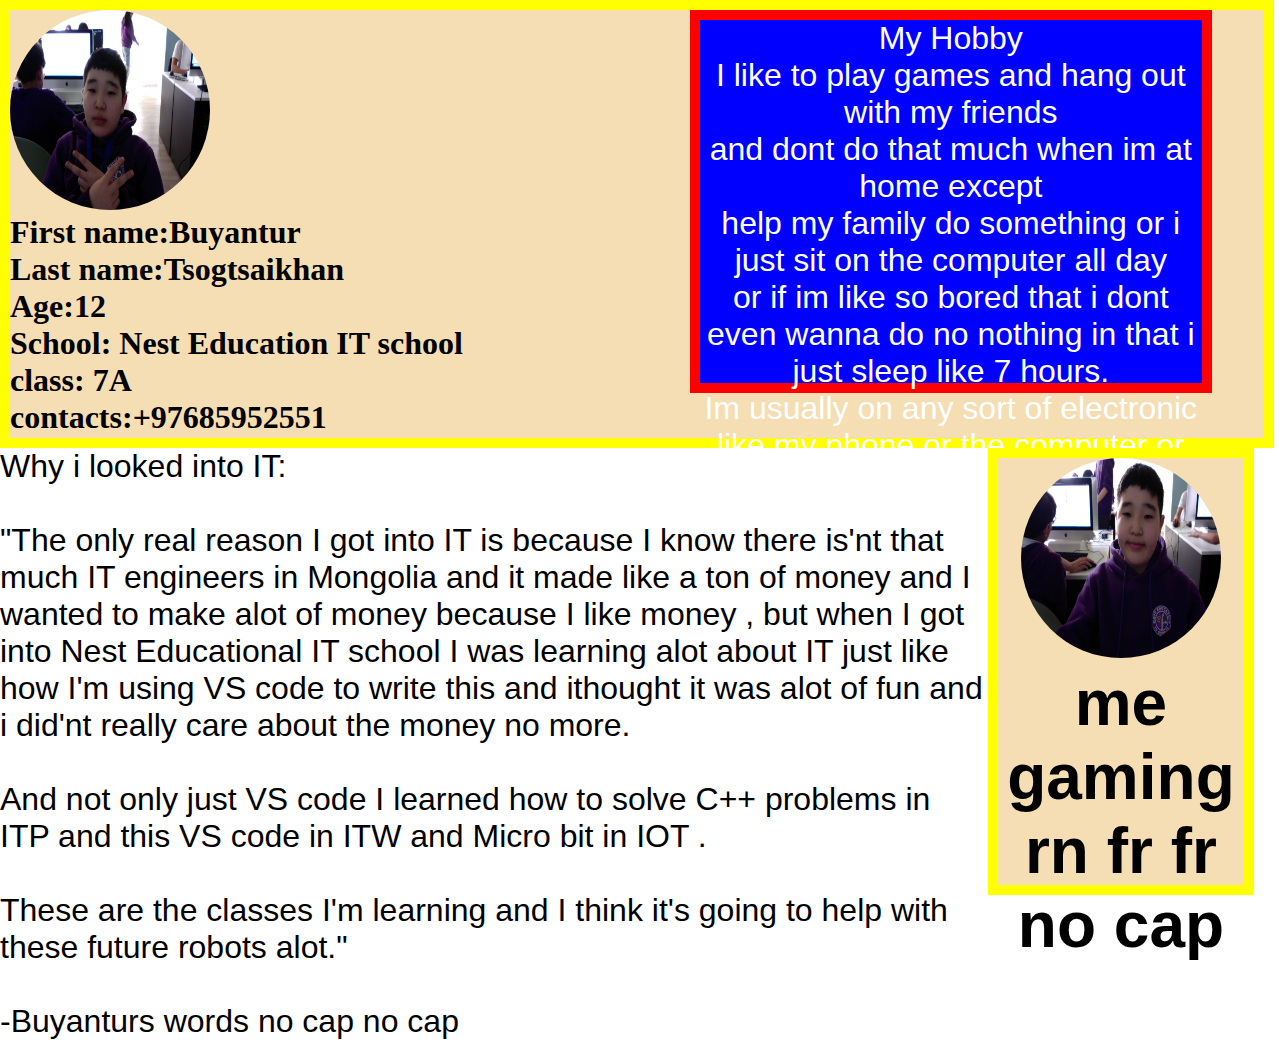
<file: 1.html>
<!DOCTYPE html>
<html lang="en">
<head>
    <meta charset="UTF-8">
    <meta name="viewport" content="width=device-width, initial-scale=1.0">
    <title>DAYS NUTS</title>
    <link rel="stylesheet" href="./1.css">
</head>
<body>
    <div class="a">
        <div class="b">
                <div class="e">
                <img src="Photo on 4-4-23 at 2.43 PM.jpg">
                <h1>First name:Buyantur <br>
                Last name:Tsogtsaikhan<br>
                Age:12 <br>
                School: Nest Education IT school <br>
                class: 7A<br>
                contacts:+97685952551</h1>
            </div>
            <div class="f">
                <span>My Hobby <br>I like to play games and hang out with my friends <br> and dont do that much when im at home except <br> help my family do something or i just sit on the computer all day<br> or if im like so bored that i dont even wanna do no nothing in that i just sleep like 7 hours. <br> Im usually on any sort of electronic like my phone or the computer or sometimes im watching TV <br> But usually thats like the last resort if my dad takes away all my electronics</span>
            </div>
            <div class="g">
        </div>
        </div>
        <div class="c">
            <div class="h"><span>
                Why i looked into IT: <br><br> 
                "The only real reason I got into IT is because I know there is'nt that much IT engineers in Mongolia and it made like a ton of money and I wanted to make alot of money because I like money , but when I got into Nest Educational IT school I was learning alot about IT just like how I'm using VS code to write this and ithought it was alot of fun and i did'nt really care about the money no more.<br><br> And not only just VS code I learned how to solve C++ problems in ITP and this VS code in ITW and Micro bit in IOT .<br><br> These are the classes I'm learning and I think it's going to help with these future robots alot."<br><br> -Buyanturs words no cap no cap
                </span>
            </div>
            <div class="i">
                <img src="Photo on 5-2-23 at 2.14 PM.jpg">
                <h1>me gaming rn fr fr no cap</h1>
            </div>
        </div>
    </div>
</body>
</html>
</file>
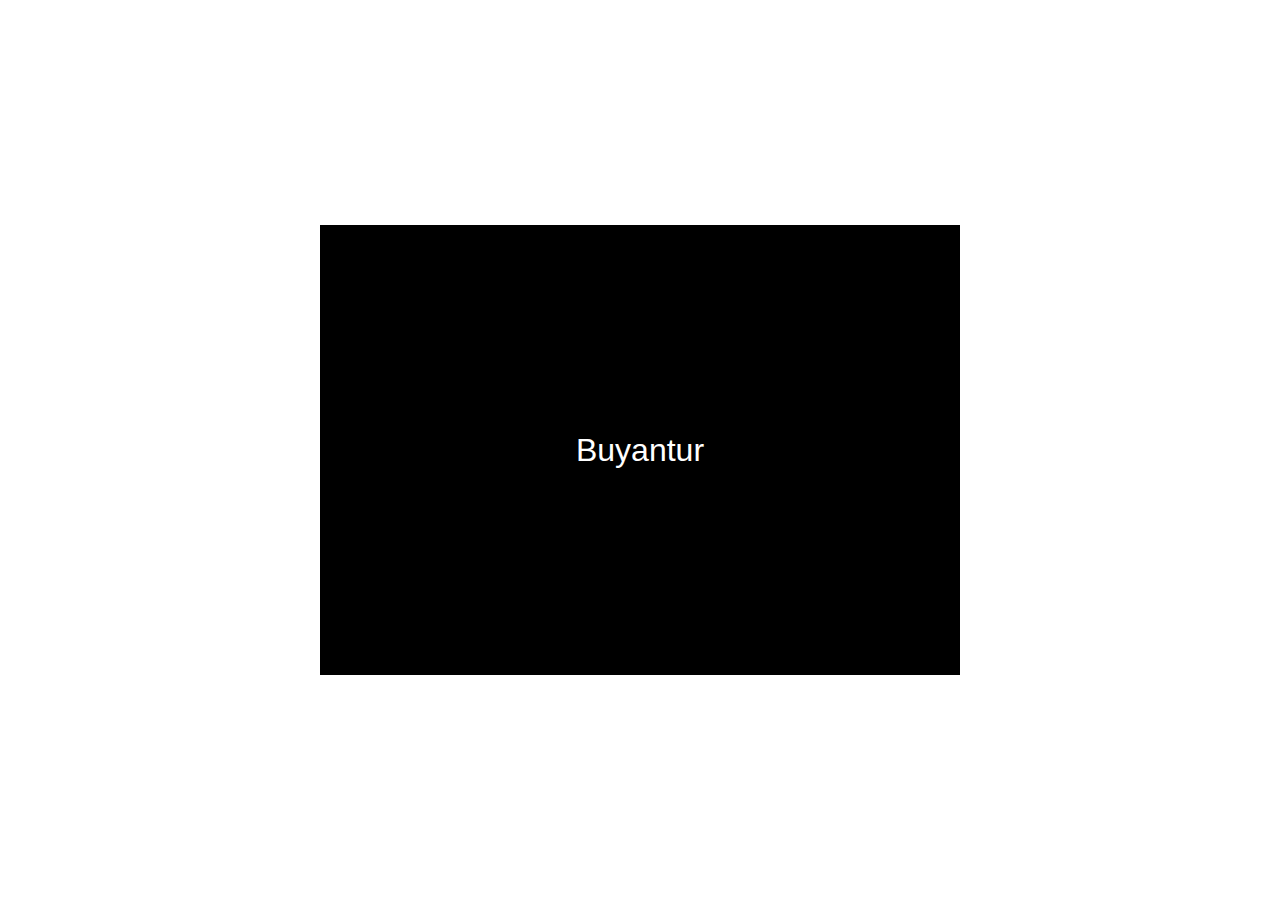
<file: 2.html>
<!DOCTYPE html>
<html lang="en">
<head>
    <meta charset="UTF-8">
    <meta http-equiv="X-UA-Compatible" content="IE=edge">
    <meta name="viewport" content="width=device-width, initial-scale=1.0">
    <title>PLUS TEN POINTS LETS GOOOOOOOOOOOOOOOOOOOOOOOOOOOOOO</title>
    <link rel="stylesheet" href="./2.css">
</head>
<body>
    <div class="container">
        <div class="card">Buyantur</div>
    </div>
</body>
</html>
</file>
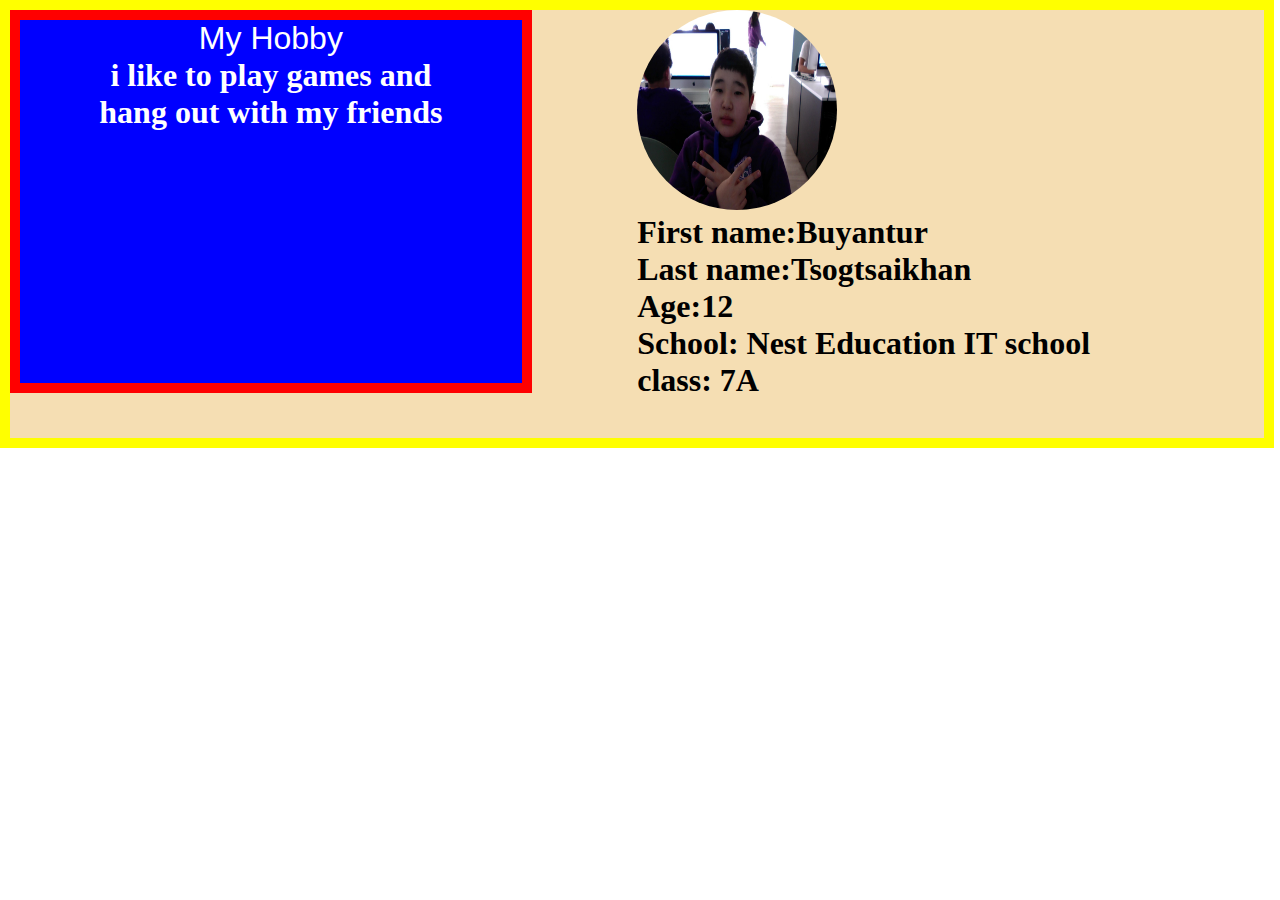
<file: 3.html>
<!DOCTYPE html>
<html lang="en">
<head>
    <meta charset="UTF-8">
    <meta name="viewport" content="width=device-width, initial-scale=1.0">
    <title>Document</title>
    <link rel="stylesheet" href="./1.css">
</head>
<body>
    <div class="a">
        <div class="b">
            <div class="f">
                <div class="g">
                    <span>My Hobby</span>
                </div>
                <h1>i like to play games and <br>
                hang out with my friends <br>

                </h1>
            </div>
            <div class="e">
            <img src="Photo on 4-4-23 at 2.43 PM.jpg">
            <h1>First name:Buyantur <br>
                Last name:Tsogtsaikhan<br>
                Age:12 <br>
                School: Nest Education IT school <br>
                class: 7A</h1>
            </div>
        </div>
        <div class="c"></div>
        <div class="d"></div>
    </div>
</body>
</html>
</file>
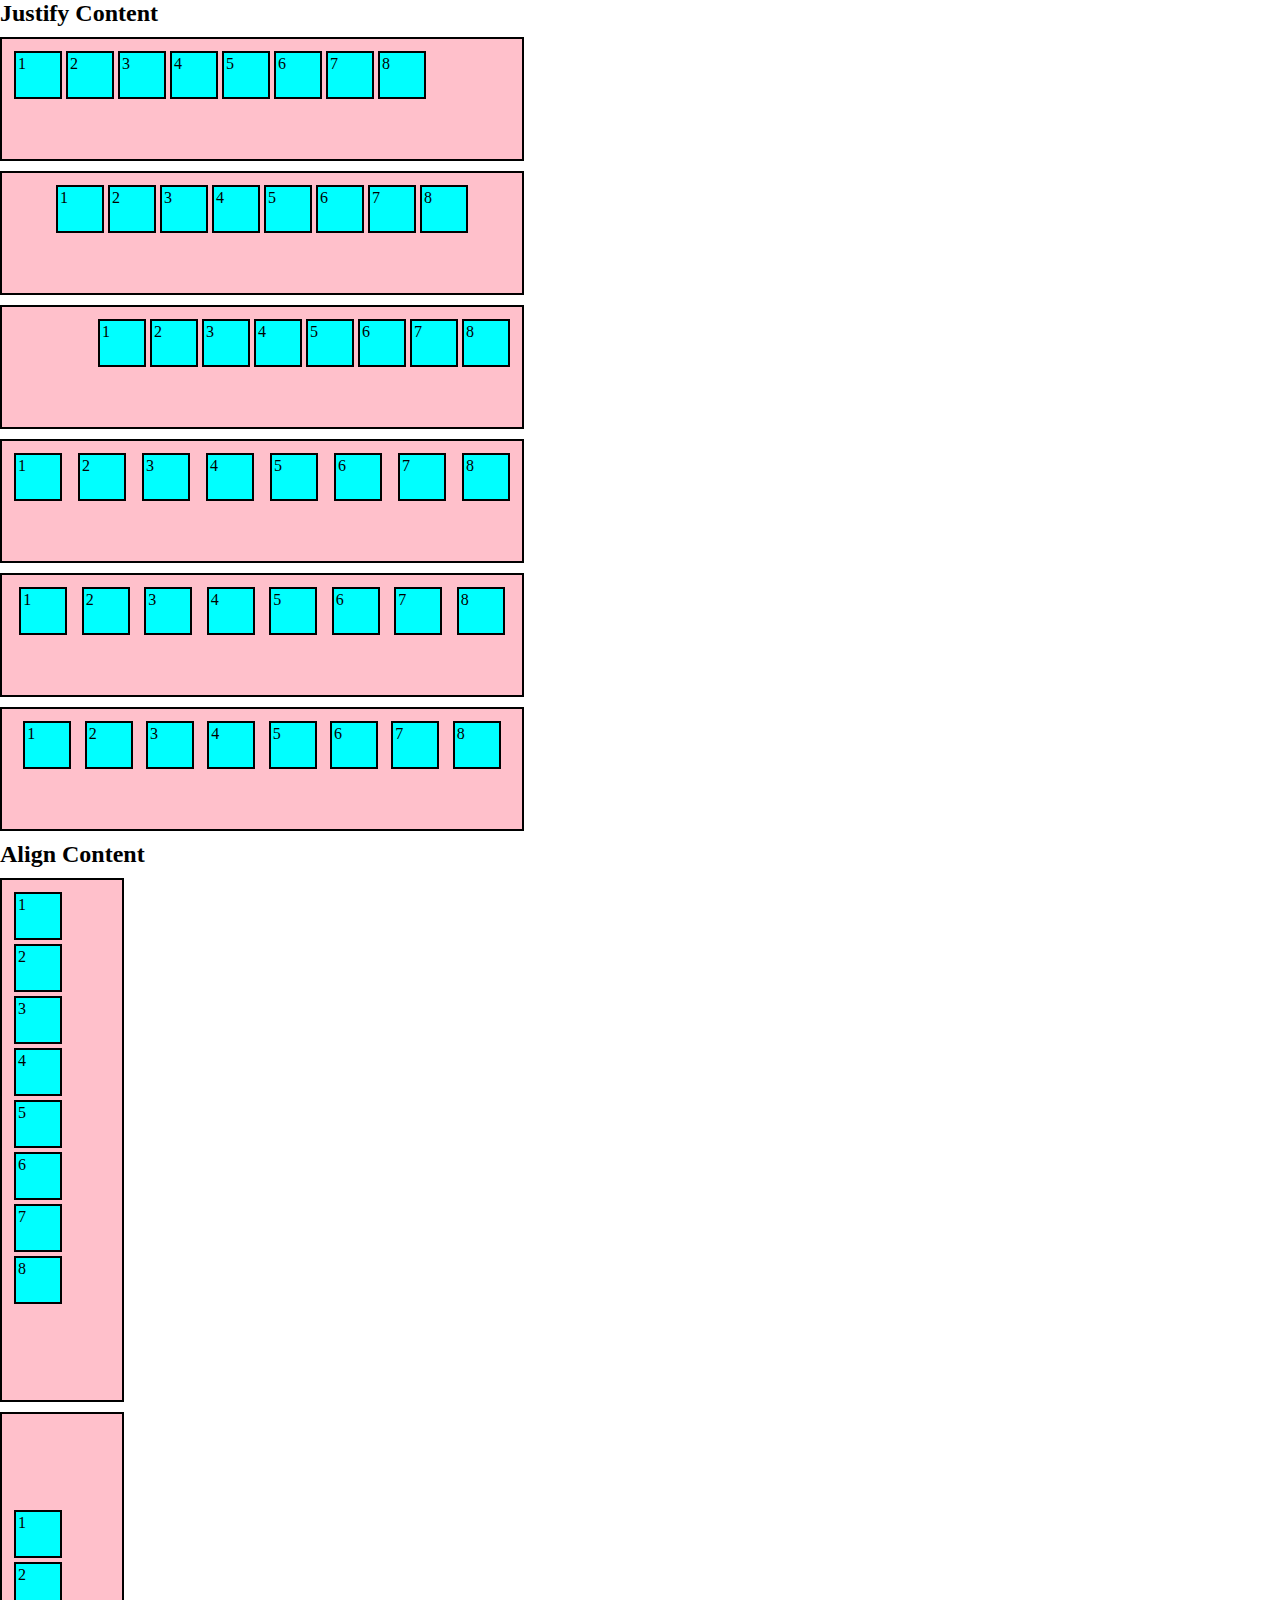
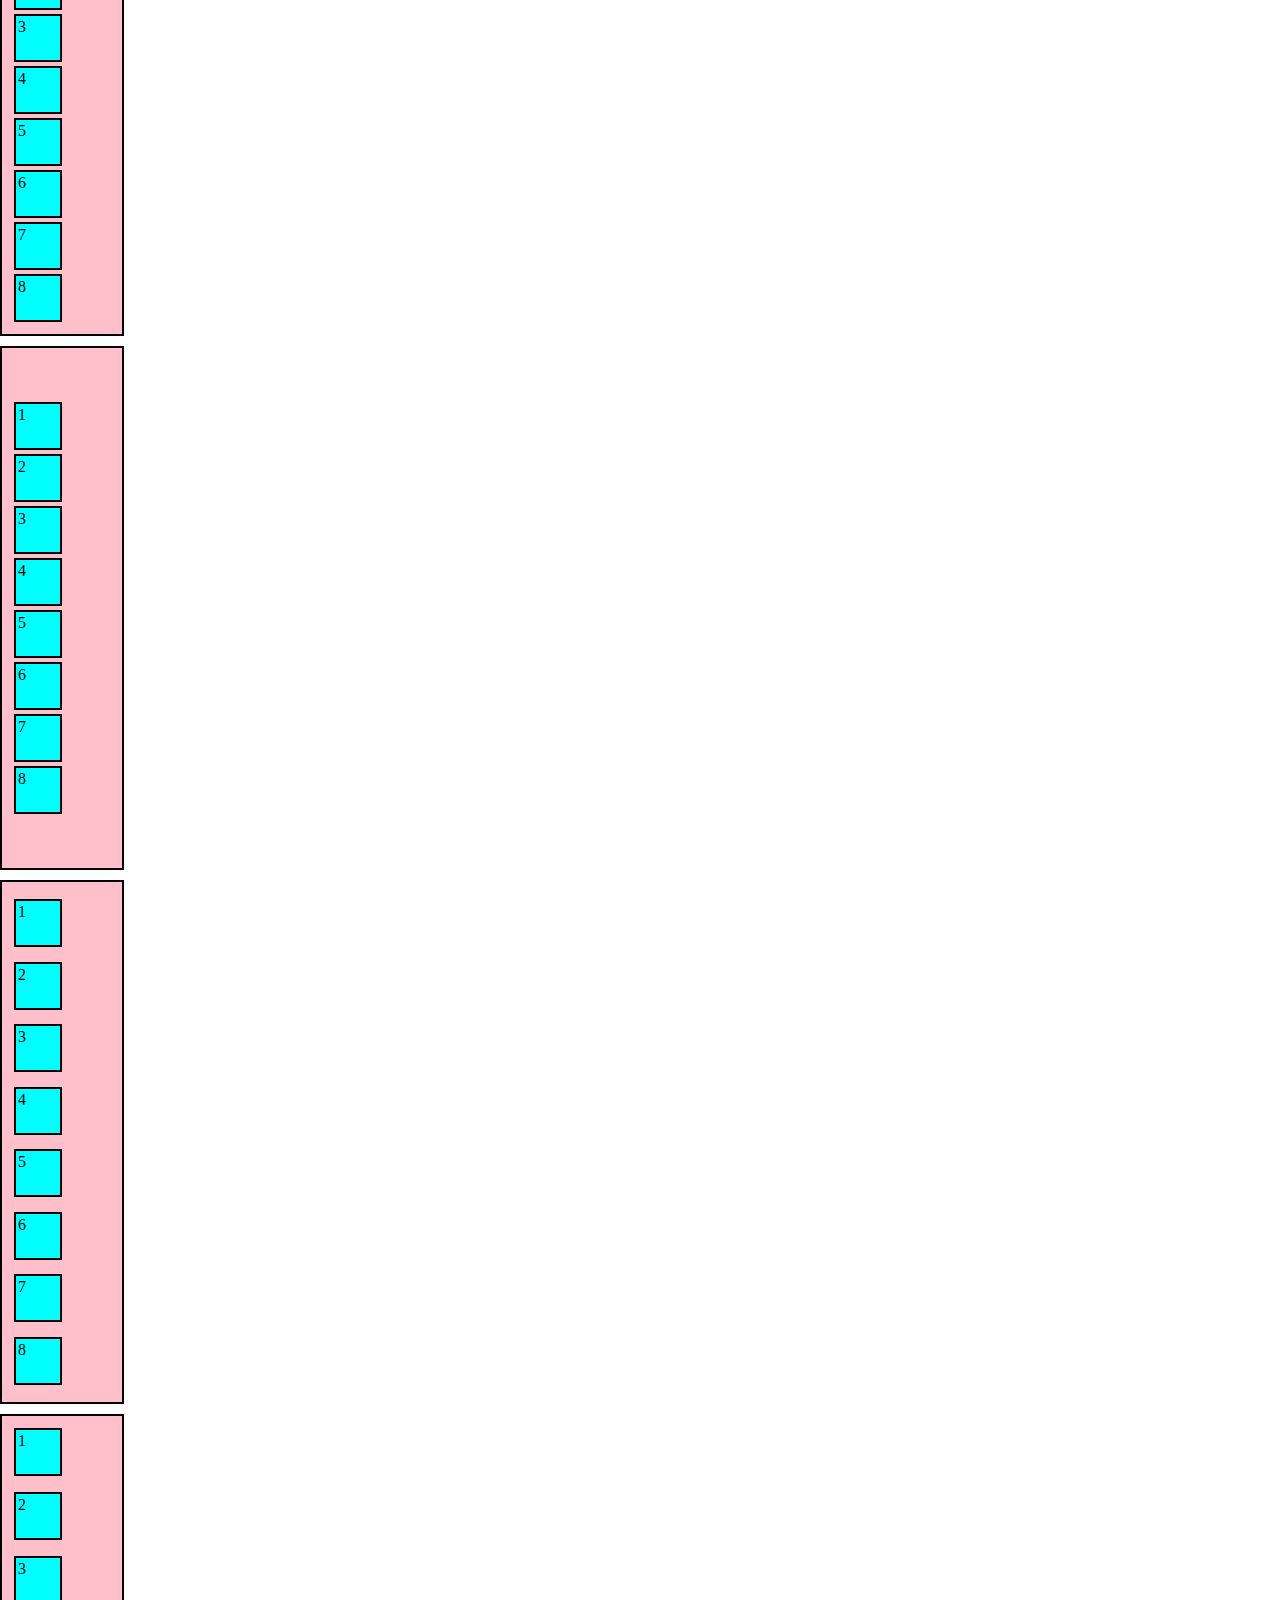
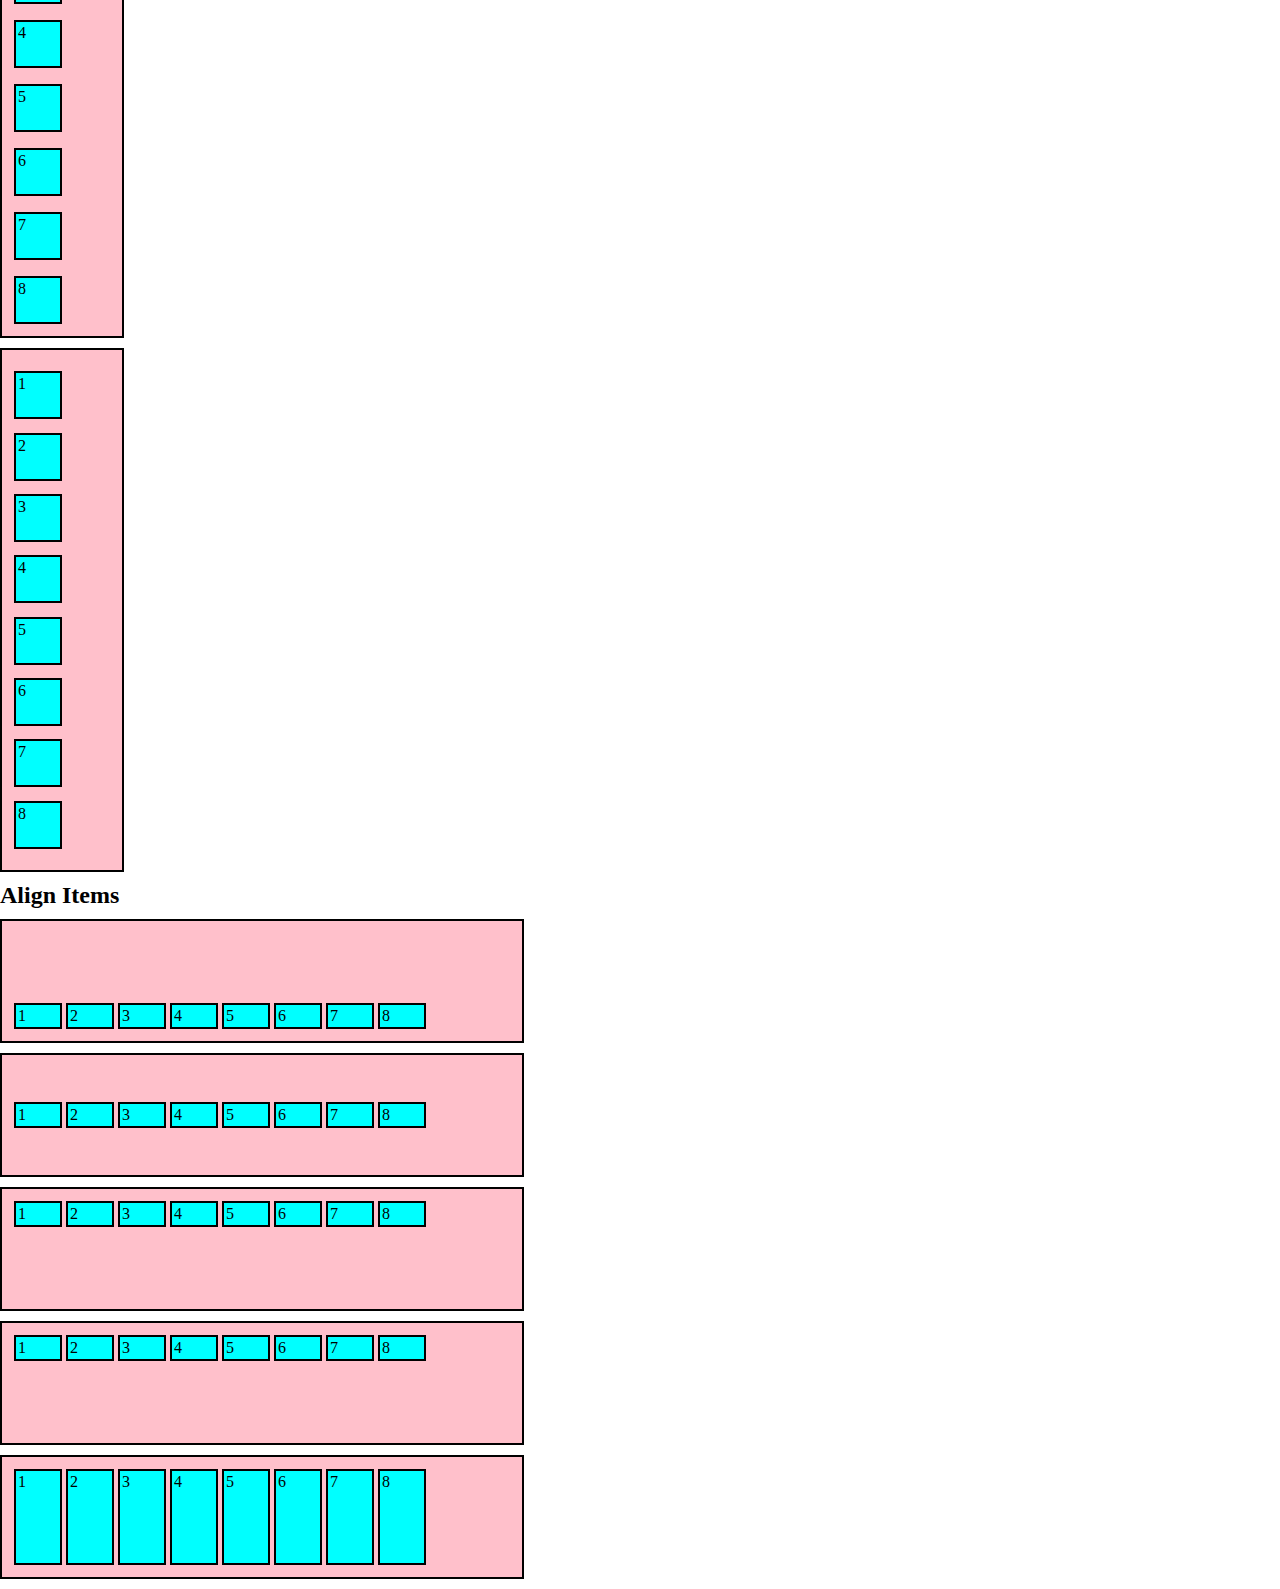
<file: sigma.html>
<!DOCTYPE html>
<html lang="en">
<head>
    <meta charset="UTF-8">
    <meta name="viewport" content="width=device-width, initial-scale=1.0">
    <title>Flexbox Example</title>
    <link rel="stylesheet" href="./sigma.css">
</head>
<body>
    <h2>Justify Content</h2>
    <div class="container justify-content-start">
        <div class="item">1</div>
        <div class="item">2</div>
        <div class="item">3</div>
        <div class="item">4</div>
        <div class="item">5</div>
        <div class="item">6</div>
        <div class="item">7</div>
        <div class="item">8</div>
    </div>
    <div class="container justify-content-center">
        <div class="item">1</div>
        <div class="item">2</div>
        <div class="item">3</div>
        <div class="item">4</div>
        <div class="item">5</div>
        <div class="item">6</div>
        <div class="item">7</div>
        <div class="item">8</div>
    </div>
    <div class="container justify-content-end">
        <div class="item">1</div>
        <div class="item">2</div>
        <div class="item">3</div>
        <div class="item">4</div>
        <div class="item">5</div>
        <div class="item">6</div>
        <div class="item">7</div>
        <div class="item">8</div>
    </div>
    <div class="container justify-content-space-between">
        <div class="item">1</div>
        <div class="item">2</div>
        <div class="item">3</div>
        <div class="item">4</div>
        <div class="item">5</div>
        <div class="item">6</div>
        <div class="item">7</div>
        <div class="item">8</div>
    </div>
    <div class="container justify-content-space-around">
        <div class="item">1</div>
        <div class="item">2</div>
        <div class="item">3</div>
        <div class="item">4</div>
        <div class="item">5</div>
        <div class="item">6</div>
        <div class="item">7</div>
        <div class="item">8</div>
    </div>
    <div class="container justify-content-space-evenly">
        <div class="item">1</div>
        <div class="item">2</div>
        <div class="item">3</div>
        <div class="item">4</div>
        <div class="item">5</div>
        <div class="item">6</div>
        <div class="item">7</div>
        <div class="item">8</div>
    </div>
    
    <h2>Align Content</h2>
    <div class="container1 align-content-flex-start">
        <div class="item">1</div>
        <div class="item">2</div>
        <div class="item">3</div>
        <div class="item">4</div>
        <div class="item">5</div>
        <div class="item">6</div>
        <div class="item">7</div>
        <div class="item">8</div>
    </div>
    <div class="container1 align-content-flex-end">
        <div class="item">1</div>
        <div class="item">2</div>
        <div class="item">3</div>
        <div class="item">4</div>
        <div class="item">5</div>
        <div class="item">6</div>
        <div class="item">7</div>
        <div class="item">8</div>
    </div>
    <div class="container1 align-content-center">
        <div class="item">1</div>
        <div class="item">2</div>
        <div class="item">3</div>
        <div class="item">4</div>
        <div class="item">5</div>
        <div class="item">6</div>
        <div class="item">7</div>
        <div class="item">8</div>
    </div>
    <div class="container1 align-content-space-around">
        <div class="item">1</div>
        <div class="item">2</div>
        <div class="item">3</div>
        <div class="item">4</div>
        <div class="item">5</div>
        <div class="item">6</div>
        <div class="item">7</div>
        <div class="item">8</div>
    </div>
    <div class="container1 align-content-space-between">
        <div class="item">1</div>
        <div class="item">2</div>
        <div class="item">3</div>
        <div class="item">4</div>
        <div class="item">5</div>
        <div class="item">6</div>
        <div class="item">7</div>
        <div class="item">8</div>
    </div>
    <div class="container1 align-content-space-evenly">
        <div class="item">1</div>
        <div class="item">2</div>
        <div class="item">3</div>
        <div class="item">4</div>
        <div class="item">5</div>
        <div class="item">6</div>
        <div class="item">7</div>
        <div class="item">8</div>
    </div>
    <h2>Align Items</h2>
    <div class="container align-items-flex-end">
        <div class="item1">1</div>
        <div class="item1">2</div>
        <div class="item1">3</div>
        <div class="item1">4</div>
        <div class="item1">5</div>
        <div class="item1">6</div>
        <div class="item1">7</div>
        <div class="item1">8</div>
    </div>
    <div class="container align-items-center">
        <div class="item1">1</div>
        <div class="item1">2</div>
        <div class="item1">3</div>
        <div class="item1">4</div>
        <div class="item1">5</div>
        <div class="item1">6</div>
        <div class="item1">7</div>
        <div class="item1">8</div>
    </div>
    <div class="container align-items-flex-start">
        <div class="item1">1</div>
        <div class="item1">2</div>
        <div class="item1">3</div>
        <div class="item1">4</div>
        <div class="item1">5</div>
        <div class="item1">6</div>
        <div class="item1">7</div>
        <div class="item1">8</div>
    </div>
    <div class="container align-items-baseline">
        <div class="item1">1</div>
        <div class="item1">2</div>
        <div class="item1">3</div>
        <div class="item1">4</div>
        <div class="item1">5</div>
        <div class="item1">6</div>
        <div class="item1">7</div>
        <div class="item1">8</div>
    </div>
    <div class="container align-items-stretch">
        <div class="item1">1</div>
        <div class="item1">2</div>
        <div class="item1">3</div>
        <div class="item1">4</div>
        <div class="item1">5</div>
        <div class="item1">6</div>
        <div class="item1">7</div>
        <div class="item1">8</div>
    </div>
</body>
</html>
</file>
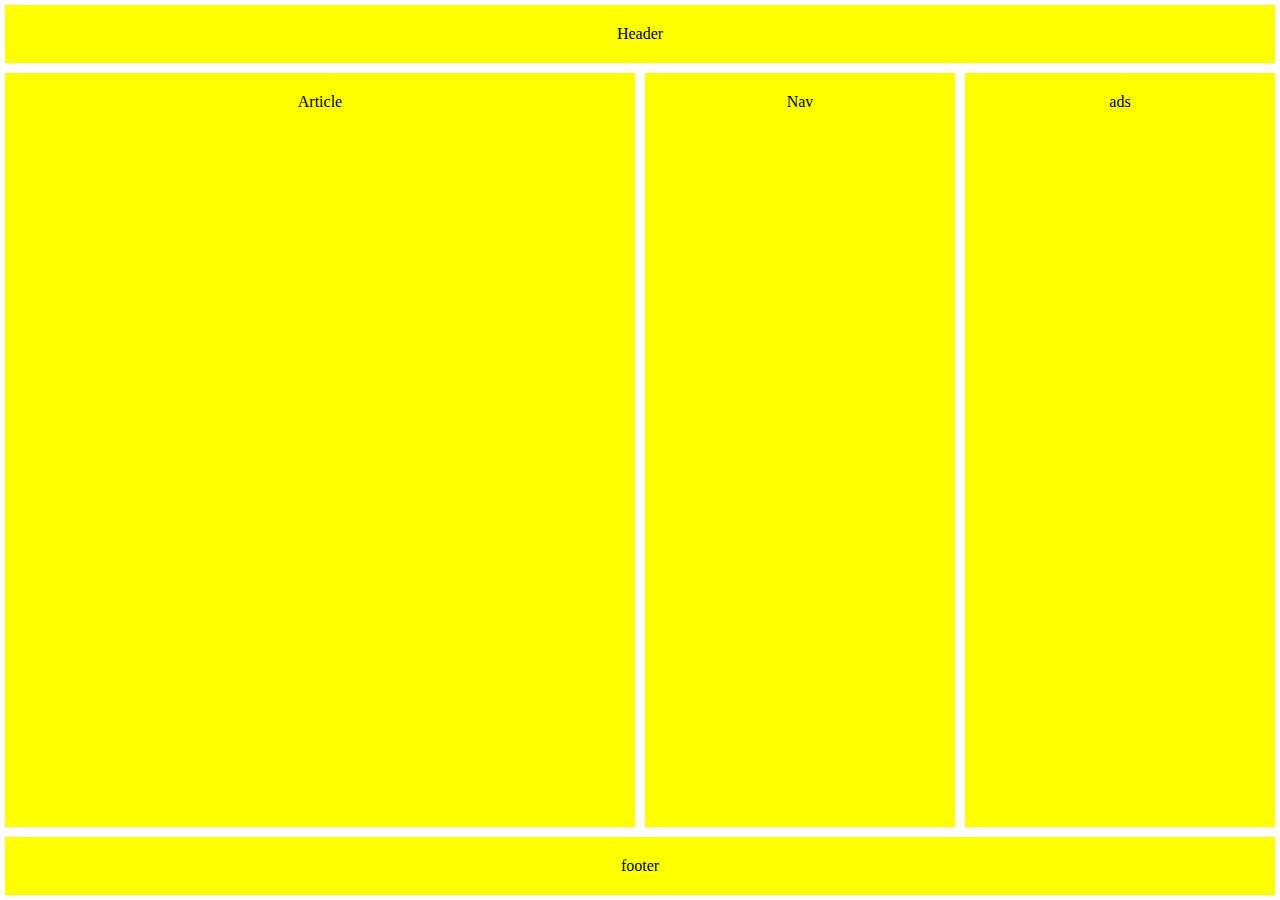
<file: sigma2.html>
<!DOCTYPE html>
<html lang="en">
<head>
    <meta charset="UTF-8">
    <meta name="viewport" content="width=device-width, initial-scale=1.0">
    <title>Layout</title>
    <link rel="stylesheet" href="./sigma2.css">
</head>
<body>
    <div class="header">Header</div>
    <div class="article">Article</div>
    <div class="nav">Nav</div>
    <div class="aside">footer</div>
    <div class="footer">ads</div>
</body>
</html>
</file>
<file: 1.css>
*{
    margin: 0%;
    padding: 0%;
}
.a{
    height: 95vh;
    width: 98%;
    background-color: red;
}
.b{
    height: 50%;
    width: 100%;
    background-color: white;
    display: flex;
    justify-content: space-between;
    border: blue;
    background-color: wheat;
    border:10px solid yellow;
}
.b img{
    width: 200px;
    height: 200px;
    border-radius: 50%;
}
.c{
    height: 50%;
    width: 100%;
    background-color: white;
}
.f{
    height: 85%;
    width: 40%;
    text-align: center;
    background-color: blue;
    border:10px solid red;
    color: white;
}
span{
    height: 20%;
    width: 70%;
    font-family: sans-serif;
    font-size: xx-large;
}
.e{
    height: 50%;
    width: 50%;
}
.c{
    display: flex;
    justify-content: space-between;
}
.h{
    width: 80%;
    height: 100%;
}
.i{
    height: 100%;
    width: 20%;
    background-color: wheat;
    border:10px solid yellow;
    font-family: sans-serif;
    font-size: xx-large;
    text-align: center;
}
.i img{
    width: 200px;
    height: 200px;
    border-radius: 50%;
}
h3{
    background-color: wheat;
    border:3px solid yellow;
    font-family: sans-serif;
    font-size: xx-large;
    text-align: center;
}
</file>
<file: 2.css>
*{
    margin: 0;
    padding: 0;
}
.container{
    height: 100vh;
    width: 100%;
    background-color: white;
    display: flex;
    justify-content: center;
    align-items: center;
}
.card{
    background-color: black;
    font-size: xx-large;
    font-family: sans-serif;
    text-align: center;
    height: 50%;
    width: 50%;
    color: white;
    display: flex;
    justify-content: center;
    align-items: center;
}
</file>
<file: sigma.css>
*{
    margin: 0;
    padding: 0;
}
.container1{
    display: flex;
    flex-wrap: wrap;
    flex-direction: row;
    width: 100px;
    height: 500px;
    background-color: pink;
    margin: 10px 0;
    padding: 10px;
    border: 2px solid black;
}
.container {
    display: flex;
    flex-wrap: wrap;
    flex-direction: row;
    width: 500px;
    height: 100px;
    background-color: pink;
    margin: 10px 0;
    padding: 10px;
    border: 2px solid black;
}
.item {
    background-color: aqua;
    height: 40px;
    width: 40px;
    margin: 2px;
    border: 2px solid black;
    padding: 2px;
}
.item1{
    background-color: aqua;
    width: 40px;
    margin: 2px;
    border: 2px solid black;
    padding: 2px;
    height: auto;
}
.justify-content-start {
    justify-content: flex-start;
}
.justify-content-end {
    justify-content: flex-end;
}
.justify-content-center {
    justify-content: center;
}
.justify-content-space-between {
    justify-content: space-between;
}
.justify-content-space-around {
    justify-content: space-around;
}
.justify-content-space-evenly {
    justify-content: space-evenly;
}
.align-content-flex-start {
    display: flex;
    align-content: flex-start;
    flex-direction: row;
}
.align-content-flex-end {
    display: flex;
    align-content: flex-end;
    flex-direction: row;
}
.align-content-center {
    display: flex;
    align-content: center;
    flex-direction: row;
}
.align-content-space-around {
    display: flex;
    align-content: space-around;
    flex-direction: row;
}
.align-content-space-between {
    display: flex;
    align-content: space-between;
    flex-direction: row;
}
.align-content-space-evenly{
    display: flex;
    align-content: space-evenly;
    flex-direction: row;
}
.align-items-baseline {
    align-items: baseline;
}
.align-items-center {
    align-items: center;
}
.align-items-flex-start {
    align-items: flex-start;
}

.align-items-flex-end {
    align-items: flex-end;
}
.align-items-stretch {
    align-items: stretch;
}
</file>
<file: sigma2.css>
body {
    display: grid;
    grid-template-areas: 
        "header header header"
        "article nav ads"
        "footer nav ads";
    grid-template-columns: 2fr 1fr 1fr;
    grid-template-rows: auto 2fr auto;
    height: 100vh;
    margin: 0;
    text-align: center;
}
.header {
    background-color: yellow;
    padding: 20px;
    grid-column: span 6;
    border: solid white 5px;
}
.footer{
    background-color: yellow;
    padding: 20px;
    border: solid white 5px;
    min-height: 60vh;
    flex: 1;
}
.nav {
    background-color: yellow;
    padding: 20px;
    grid-area: nav;
    border: solid white 5px;
    flex: 1;
    min-height: 60vh;
}
.article {
    background-color: yellow;
    padding: 20px;
    grid-area: article;
    border: solid white 5px;
}
.aside {
    background-color: yellow;
    padding: 20px;
    grid-area: aside;
    grid-column: span 3;
    border: solid white 5px;
}
</file>
